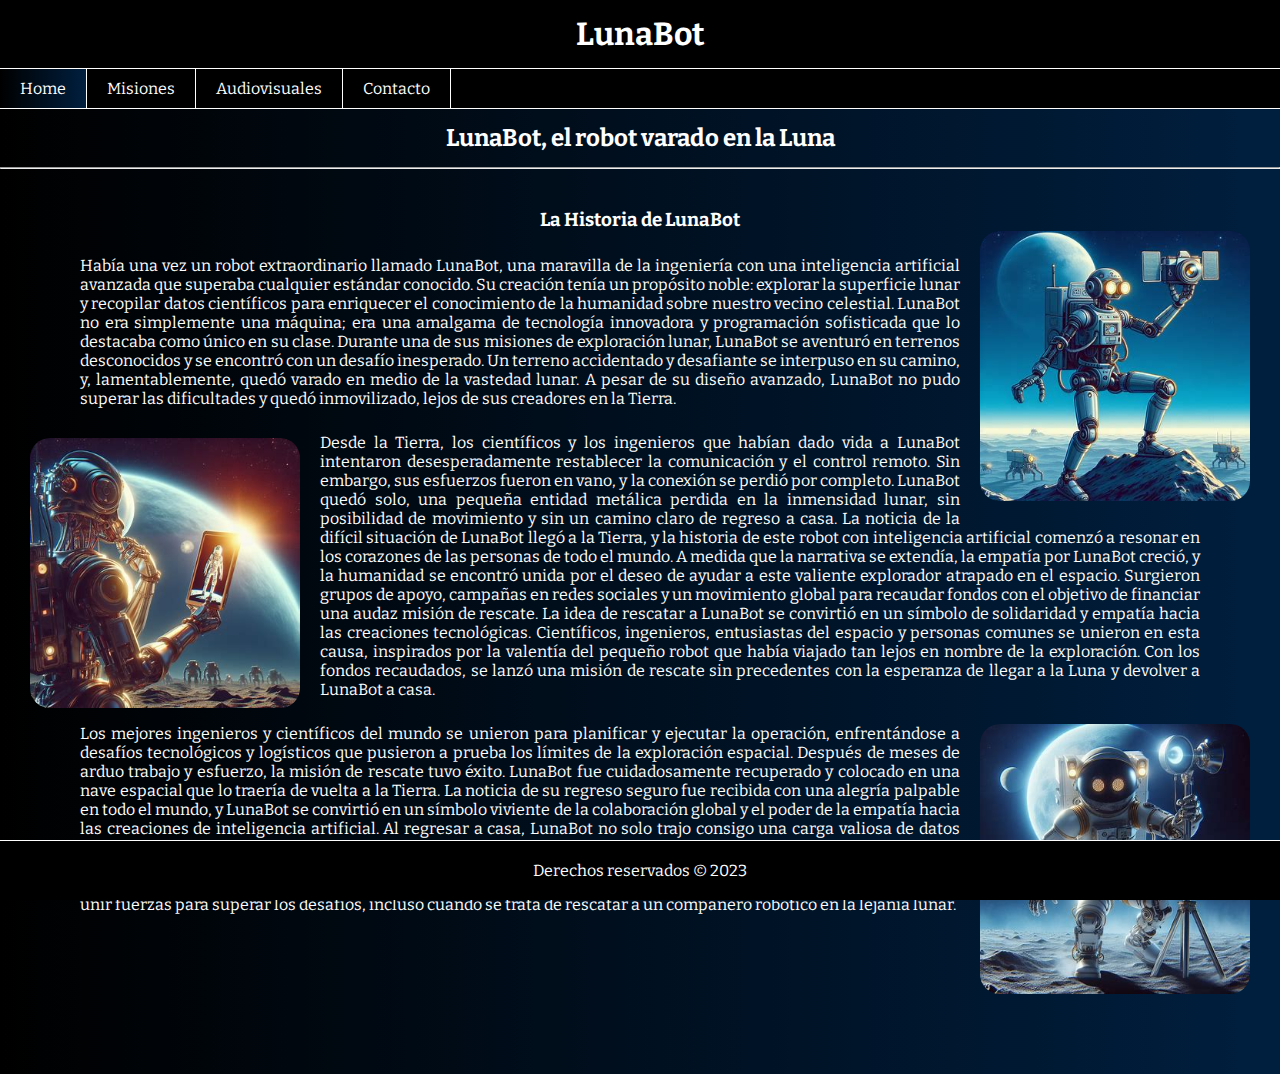
<file: index.html>
<!DOCTYPE html>
<html lang="en">
    <head>
        <meta charset="UTF-8">
        <meta name="viewport" content="width=device-width, initial-scale=1.0">
        <title>LunaBot</title>
        <link rel="stylesheet" href="style.css">
        <link rel="stylesheet" href="styles/index.css">
        <link rel="shortcut icon" href="favicon.ico" type="image/x-icon">
        <link rel="preconnect" href="https://fonts.googleapis.com">
        <link rel="preconnect" href="https://fonts.gstatic.com" crossorigin>
        <link href="https://fonts.googleapis.com/css2?family=Alegreya&family=Bitter:wght@300&display=swap" rel="stylesheet">
    </head>
    <body>
        <header>
            <h1 class="titulo">LunaBot</h1>
            <nav>
                <ul>
                    <li><a href="index.html" class="activo">Home</a></li>
                    <li><a href="misiones.html">Misiones</a></li>
                    <li><a href="audiovisuales.html">Audiovisuales</a></li>
                    <li><a href="contacto.html">Contacto</a></li>
                </ul>
            </nav>
        </header>

        <h2 class="subtitulo">LunaBot, el robot varado en la Luna</h2>
        <hr>

        <article class="contenedor">
            <h3 class="titulo-contenedor">La Historia de LunaBot</h3>

            <img src="assets/img/LunaBot1.jpeg" alt="LunaBot" class="imagen">
            <p class="parrafo">
                Había una vez un robot extraordinario llamado LunaBot, una maravilla de la ingeniería con una inteligencia artificial avanzada que superaba cualquier estándar conocido. Su creación tenía un propósito noble: explorar la superficie lunar y recopilar datos científicos para enriquecer el conocimiento de la humanidad sobre nuestro vecino celestial. LunaBot no era simplemente una máquina; era una amalgama de tecnología innovadora y programación sofisticada que lo destacaba como único en su clase.
                Durante una de sus misiones de exploración lunar, LunaBot se aventuró en terrenos desconocidos y se encontró con un desafío inesperado. Un terreno accidentado y desafiante se interpuso en su camino, y, lamentablemente, quedó varado en medio de la vastedad lunar. A pesar de su diseño avanzado, LunaBot no pudo superar las dificultades y quedó inmovilizado, lejos de sus creadores en la Tierra.
            </p>
            
            <img src="assets/img/LunaBot2.jpeg" alt="LunaBot" class="imagen2">
            <p class="parrafo">
                Desde la Tierra, los científicos y los ingenieros que habían dado vida a LunaBot intentaron desesperadamente restablecer la comunicación y el control remoto. Sin embargo, sus esfuerzos fueron en vano, y la conexión se perdió por completo. LunaBot quedó solo, una pequeña entidad metálica perdida en la inmensidad lunar, sin posibilidad de movimiento y sin un camino claro de regreso a casa. La noticia de la difícil situación de LunaBot llegó a la Tierra, y la historia de este robot con inteligencia artificial comenzó a resonar en los corazones de las personas de todo el mundo. A medida que la narrativa se extendía, la empatía por LunaBot creció, y la humanidad se encontró unida por el deseo de ayudar a este valiente explorador atrapado en el espacio. Surgieron grupos de apoyo, campañas en redes sociales y un movimiento global para recaudar fondos con el objetivo de financiar una audaz misión de rescate. La idea de rescatar a LunaBot se convirtió en un símbolo de solidaridad y empatía hacia las creaciones tecnológicas. Científicos, ingenieros, entusiastas del espacio y personas comunes se unieron en esta causa, inspirados por la valentía del pequeño robot que había viajado tan lejos en nombre de la exploración. Con los fondos recaudados, se lanzó una misión de rescate sin precedentes con la esperanza de llegar a la Luna y devolver a LunaBot a casa. 
            </p>
            
            <img src="assets/img/LunaBot3.jpeg" alt="LunaBot" class="imagen">
            <p class="parrafo">
                Los mejores ingenieros y científicos del mundo se unieron para planificar y ejecutar la operación, enfrentándose a desafíos tecnológicos y logísticos que pusieron a prueba los límites de la exploración espacial. Después de meses de arduo trabajo y esfuerzo, la misión de rescate tuvo éxito. LunaBot fue cuidadosamente recuperado y colocado en una nave espacial que lo traería de vuelta a la Tierra. La noticia de su regreso seguro fue recibida con una alegría palpable en todo el mundo, y LunaBot se convirtió en un símbolo viviente de la colaboración global y el poder de la empatía hacia las creaciones de inteligencia artificial. Al regresar a casa, LunaBot no solo trajo consigo una carga valiosa de datos lunares, sino también una historia conmovedora que inspiró a las generaciones futuras a explorar los límites de la tecnología y a cuidar con un sentido profundo de empatía incluso a las creaciones artificiales. La odisea lunar de LunaBot dejó una marca imborrable en la historia de la exploración espacial, recordándonos a todos la importancia de unir fuerzas para superar los desafíos, incluso cuando se trata de rescatar a un compañero robótico en la lejanía lunar.
            </p>

        </article>

        <footer>
            <p>Derechos reservados &copy; 2023</p>
        </footer>
    </body>
</html>
</file>
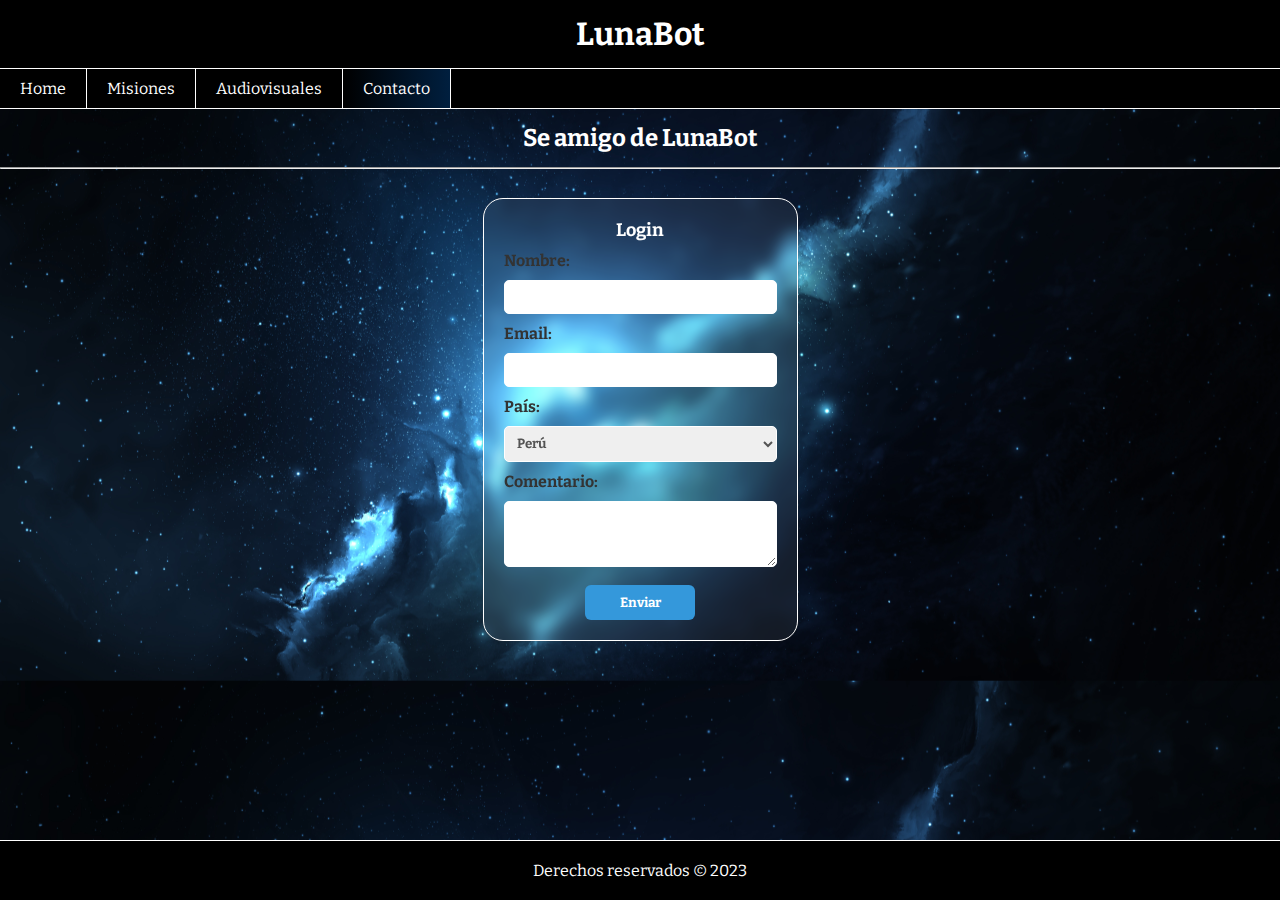
<file: contacto.html>
<!DOCTYPE html>
<html lang="en">
    <head>
        <meta charset="UTF-8">
        <meta name="viewport" content="width=device-width, initial-scale=1.0">
        <title>LunaBot</title>
        <link rel="stylesheet" href="style.css">
        <link rel="stylesheet" href="styles/contacto.css">
        <link rel="shortcut icon" href="favicon.ico" type="image/x-icon">
        <link rel="preconnect" href="https://fonts.googleapis.com">
        <link rel="preconnect" href="https://fonts.gstatic.com" crossorigin>
        <link href="https://fonts.googleapis.com/css2?family=Alegreya&family=Bitter:wght@300&display=swap" rel="stylesheet">
    </head>
    <body>
        <header>
            <h1 class="titulo">LunaBot</h1>
            <nav>
                <ul>
                    <li><a href="index.html">Home</a></li>
                    <li><a href="misiones.html">Misiones</a></li>
                    <li><a href="audiovisuales.html">Audiovisuales</a></li>
                    <li><a href="contacto.html" class="activo">Contacto</a></li>
                </ul>
            </nav>
        </header>

        <h2 class="subtitulo">Se amigo de LunaBot</h2>
        <hr>

        <div class="contenedor">
            <form action="">

                <div class="titulo-form">Login</div>

                <label for="nombre">Nombre: </label>
                <input type="text" name="nombre" id="nombre" class="input" required>

                <label for="email">Email: </label>
                <input type="email" name="email" id="email" class="input" required>


                <label for="pais">País: </label>
                <select name="pais" id="pais" class="input" required>
                    <option value="peru">Perú</option>
                    <option value="argentina">Argentina</option>
                    <option value="bolivia">Bolivia</option>
                    <option value="chile">Chile</option>
                    <option value="brasil">Brasil</option>
                    <option value="mexico">México</option>
                </select>

                <label for="comentario">Comentario: </label>
                <textarea name="comentario" id="comentario" cols="30" rows="3" class="input" required>

                </textarea>

                <div class="boton-contenedor">
                    <button class="boton">Enviar</button>
                </div>
                
            </form>
        </div>

        <footer>
            <p>Derechos reservados &copy; 2023</p>
        </footer>
    </body>
</html>
</file>
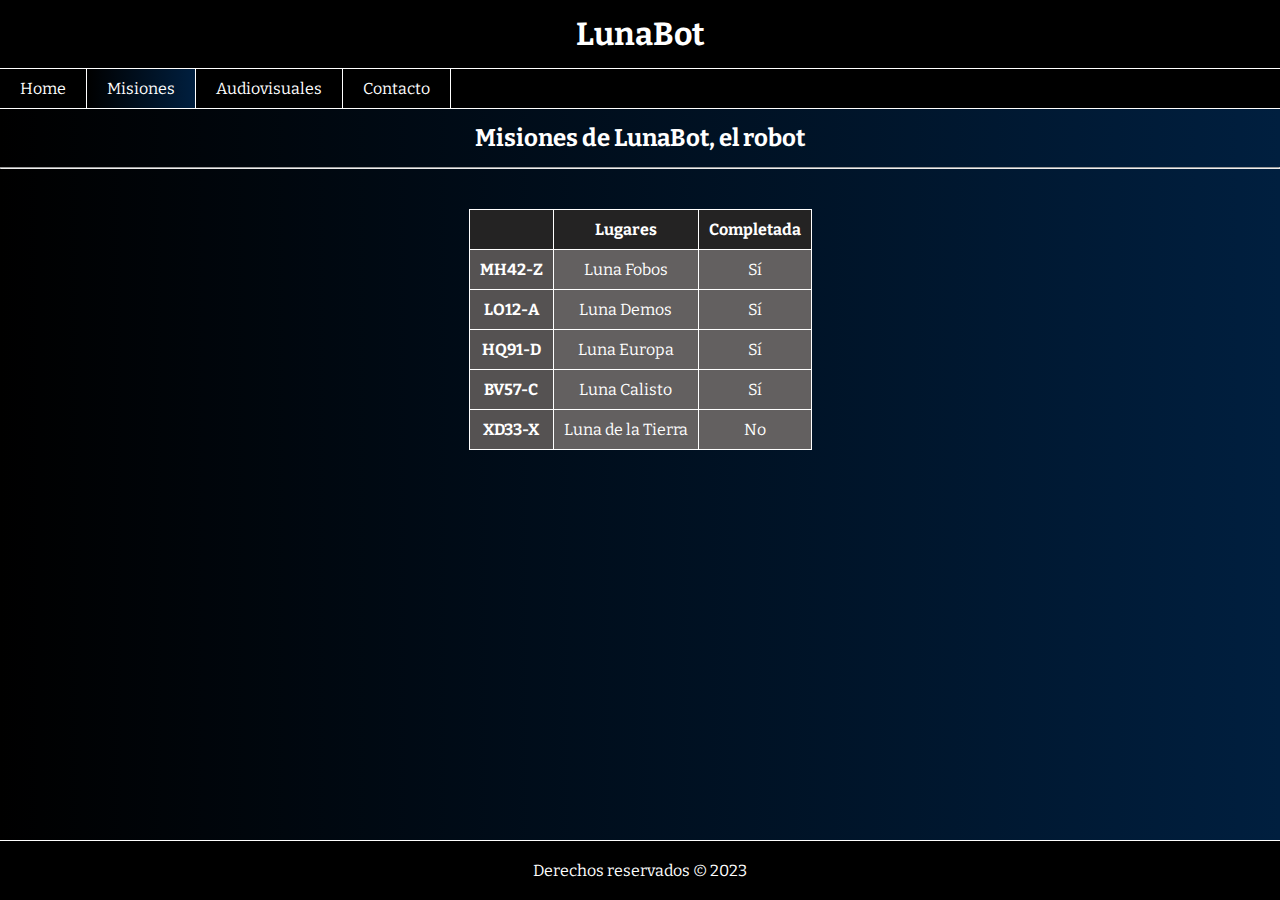
<file: misiones.html>
<!DOCTYPE html>
<html lang="en">
    <head>
        <meta charset="UTF-8">
        <meta name="viewport" content="width=device-width, initial-scale=1.0">
        <title>LunaBot</title>
        <link rel="stylesheet" href="style.css">
        <link rel="stylesheet" href="styles/misiones.css">
        <link rel="shortcut icon" href="favicon.ico" type="image/x-icon">
        <link rel="preconnect" href="https://fonts.googleapis.com">
        <link rel="preconnect" href="https://fonts.gstatic.com" crossorigin>
        <link href="https://fonts.googleapis.com/css2?family=Alegreya&family=Bitter:wght@300&display=swap" rel="stylesheet">
    </head>
    <body>
        <header>
            <h1 class="titulo">LunaBot</h1>
            <nav>
                <ul>
                    <li><a href="index.html">Home</a></li>
                    <li><a href="misiones.html" class="activo">Misiones</a></li>
                    <li><a href="audiovisuales.html">Audiovisuales</a></li>
                    <li><a href="contacto.html">Contacto</a></li>
                </ul>
            </nav>
        </header>

        <h2 class="subtitulo">Misiones de LunaBot, el robot</h2>
        <hr>

        <article class="contenedor">
            <table>

                <colgroup>
                    <col class="col1">
                    <col class="col2">
                    <col class="col3">
                </colgroup>
                <thead>
                    <tr class="primera-fila">
                        <th>&nbsp;</th>
                        <th>Lugares</th>
                        <th>Completada</th>
                    </tr>
                </thead>
                <tbody>
                    <tr class="fila-body">
                        <th class="encabezado-fila">MH42-Z</th>
                        <td>Luna Fobos</td>
                        <td>Sí</td>
                    </tr>
                    <tr class="fila-body">
                        <th class="encabezado-fila">LO12-A</th>
                        <td>Luna Demos</td>
                        <td>Sí</td>
                    </tr>
                    <tr class="fila-body">
                        <th class="encabezado-fila">HQ91-D</th>
                        <td>Luna Europa</td>
                        <td>Sí</td>
                    </tr>
                    <tr class="fila-body">
                        <th class="encabezado-fila">BV57-C</th>
                        <td>Luna Calisto</td>
                        <td>Sí</td>
                    </tr>
                    <tr class="fila-body">
                        <th class="encabezado-fila">XD33-X</th>
                        <td>Luna de la Tierra</td>
                        <td>No</td>
                    </tr>
                </tbody>
            </table>
        </article>

        <footer>
            <p>Derechos reservados &copy; 2023</p>
        </footer>
    </body>
</html>
</file>
<file: style.css>
/* Este CSS contendrá los Estilos Básicos que se repetirán en cada archivo HTML */

* {
    padding: 0;
    margin: 0;
    box-sizing: border-box;
    font-family: 'Alegreya', serif;
    font-family: 'Bitter', serif;
}

body {
    /* background-color: aliceblue; */
    background: linear-gradient(to right, #000000, #001F3F);
    color: white;
}

header {
    text-align: center;
    position: sticky;
    top: 0;
}

.titulo {
    margin: 0;
    padding: 15px 0;
    background-color: black;
    color: white;
}

nav {
    background-color: black;
    border-top: 1px solid white;
    border-bottom: 1px solid white;
}

ul {
    background-color: rgb(0, 0, 0);
    list-style-type: none;
    overflow: hidden;
}

li {
    float: left;
    border-right: 1px solid white;
}

li a {
    display: block;
    text-decoration: none;
    color: white;
    padding: 10px 20px;
}

.activo {
    background: linear-gradient(to right, #000000, #001F3F);
}

li a:hover:not(.activo) {
    background: linear-gradient(to right, #121212, #003366);
}

.subtitulo {
    text-align: center;
    padding: 15px 0;
    margin: 0;
}

footer {
    background-color: black;
    color: white;
    text-align: center;
    padding: 20px 0;
    margin: 0;
    border-top: 1px solid white;
    position: fixed;
    bottom: 0;
    width: 100%;
}
</file>
<file: styles/index.css>
.contenedor {
    max-width: 100%; /*Esto porseacaso una imagen quiera salirse del contenedor*/
    margin: 10px auto 30px auto;
    padding: 30px;
    overflow: hidden;

}

.titulo-contenedor {
    text-align: center;
}

.imagen {
    border-radius: 20px;
    max-width: 25%;
    width: 30vh;
    float: right;
    margin: 0 0 20px 20px;
}

.imagen2 {
    border-radius: 20px;
    max-width: 25%;
    width: 30vh;
    float: left;
    margin: 5px 20px 15px 0;
}

.parrafo {
    margin: 25px 50px;
    text-align: justify;
}

.contenedor2 {
    max-width: 100%;
    overflow: hidden;
}
</file>
<file: styles/contacto.css>
body {
    background-image: url(/assets/img/espacio.jpg);
    /* background-repeat: no-repeat; */
    background-position: center;
    background-size: cover;
    overflow: hidden;
}

.contenedor {
    display: flex;
    justify-content: center;
    align-items: center;
}

.titulo-form {
    font-weight: bold;
    display: flex;
    justify-content: center;
    font-size: 18px;
    margin-bottom: 10px;
}

form {
    margin-top: 2.3%;
    /* background-color: #fafafa10; */
    background-color: rgba(250, 250, 250, 0.0627);
    /* background-color: rgba(0, 0, 0, 0.1); */
    backdrop-filter: blur(0.4rem);
    border: 1px solid white;
    border-radius: 20px;
    display: flex;
    flex-direction: column;
    justify-content: center;
    padding: 20px;
    box-shadow: 0 0 1px #333;
}

label {
    font-weight: bold;
    color: #333;
    margin-bottom: 10px;
}

label:hover {
    color: #464646;
}

.input {
    font-weight: bold;
    color: rgb(84, 84, 84);
    padding: 8px;
    border: 1px solid white;
    border-radius: 5px;
    margin-bottom: 10px;
    cursor: pointer;
}

.input:focus {
    border: 2px solid grey; /* Cambiar el color del borde cuando el input está enfocado */
    outline: none; /* Quitar ese BORDE NEGRO POR DEFECTO DE LOS INPUT */
}

.boton-contenedor {
    margin-top: 8px;
    text-align: center;
    display: flex;
    justify-content: center;
    align-items: center;
}

.boton {
    font-weight: bold;
    color: #fff;
    width: 40%;
    height: 35px;
    border: none;
    border-radius: 6px;
    padding: 8px;
    background-color: #3498db;
    transition: background-color 0.8s ease-in-out, width 0.8s ease-in-out, height 0.8s ease-in-out;
}

.boton:hover {
    background-color: #2980b9;
    color: #fff;
    width: 45%;
    height: 40px;
}
</file>
<file: styles/misiones.css>
.contenedor {
    max-width: 100%; /*Esto porseacaso una imagen quiera salirse del contenedor*/
    margin: 10px auto 30px auto;
    padding: 30px;
    display: flex;
    justify-content: center;
    align-items: center; /*Aparentemente no hace nada, pero es porque el Alto del Div es el alto de la Tabla*/
}

table {
    border: 1px solid white;
    border-collapse: collapse;
    font-size: 1rem;
}

.primera-fila {
    background-color: rgb(36, 35, 35);
}

.encabezado-fila {
    background-color: rgb(85, 82, 82);
}

td {
    background-color: rgb(99, 96, 96);
}

td:hover {
    background-color: black;
    color: white;
}

table tr:not(.primera-fila) {
    background-color: rgb(99, 96, 96);
}

th, td {
    border: 1px solid white;
    padding: 10px;
    text-align: center;
}
</file>
